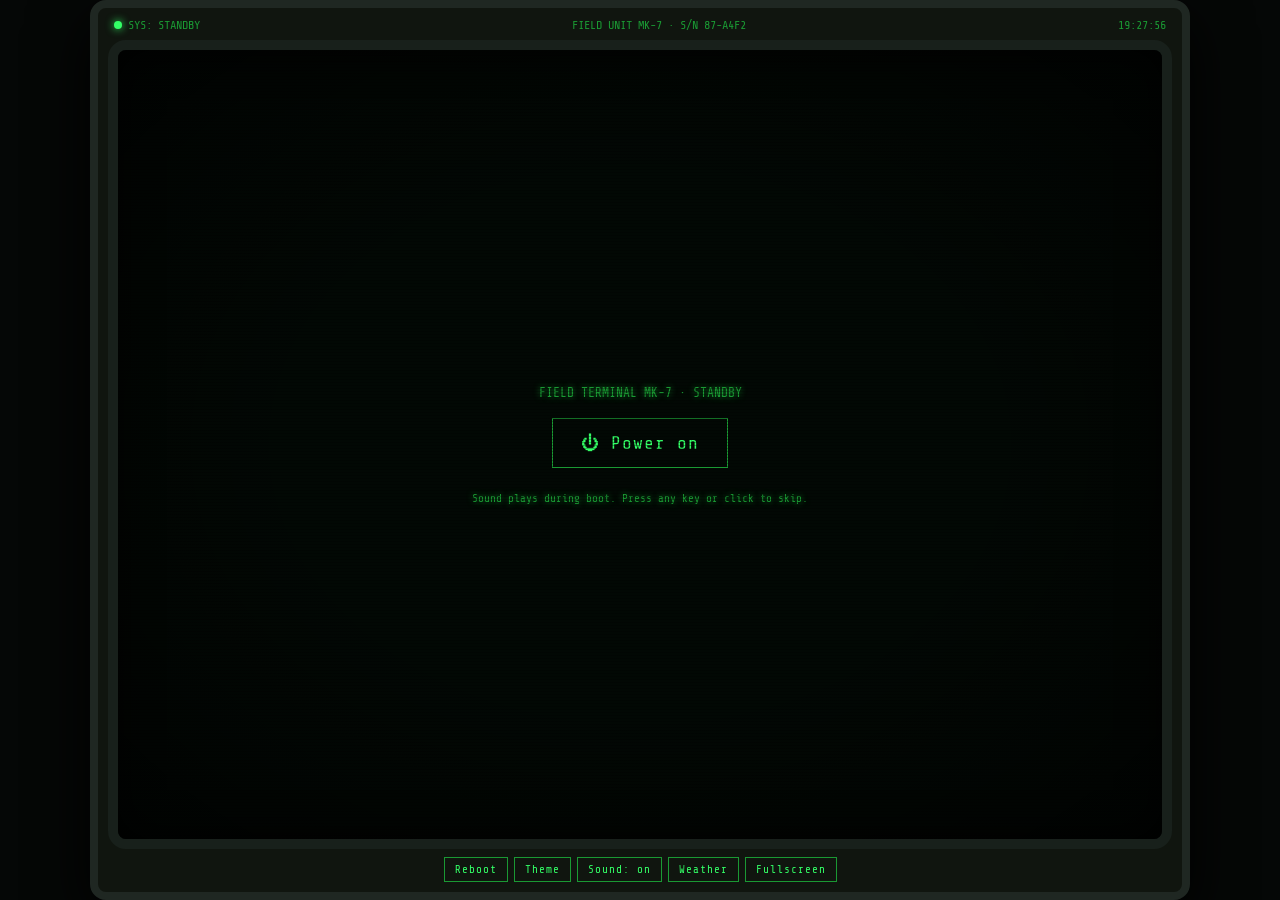
<file: index.html>
<!DOCTYPE html>
<html lang="en">
<head>
<meta charset="UTF-8">
<meta name="viewport" content="width=device-width, initial-scale=1, viewport-fit=cover">
<title>Aleex’s Penguin Arcade</title>
<link href="https://fonts.googleapis.com/css2?family=Share+Tech+Mono&display=swap" rel="stylesheet">
<style>
:root{--p:#33ff66;--pd:#1a9933;--pb:#a6ffc0;--bg:#020804;--panel:#07120b;box-sizing:border-box;padding-top:env(safe-area-inset-top,0px);padding-bottom:env(safe-area-inset-bottom,0px)}
:root:not([data-theme="light"]){color-scheme:dark}
[data-t=amber]{--p:#ffb000;--pd:#996600;--pb:#ffd866;--panel:#120d03}
[data-t=blue]{--p:#33ccff;--pd:#1a6a99;--pb:#a6e8ff;--panel:#03101a}
*{margin:0;padding:0;box-sizing:inherit}
html,body{height:100%;background:#050706}
body{font-family:'Share Tech Mono','Courier New',monospace;color:var(--p);overflow:hidden;display:flex;align-items:center;justify-content:center}
.case{width:min(100%,1100px);height:100%;max-height:900px;background:#10150f;border:8px solid #1f2722;border-radius:16px;padding:10px;display:flex;flex-direction:column;gap:8px;box-shadow:0 20px 60px #000}
.bar{display:flex;justify-content:space-between;gap:10px;font-size:12px;color:var(--pd);padding:0 6px;flex-wrap:wrap}
.led{display:inline-block;width:8px;height:8px;border-radius:50%;background:var(--p);box-shadow:0 0 8px var(--p);margin-right:6px}
.screen{flex:1;min-height:0;position:relative;background:var(--bg);border:10px solid #18201b;border-radius:18px;overflow:hidden;box-shadow:inset 0 0 40px #000}
.screen::before{content:"";position:absolute;inset:0;z-index:20;pointer-events:none;background:repeating-linear-gradient(transparent 0 2px,rgba(0,0,0,.28) 2px 3px),radial-gradient(ellipse at center,transparent 45%,rgba(0,0,0,.65))}
.stage{position:absolute;inset:0;padding:18px 22px;overflow:auto;display:none;text-shadow:0 0 6px var(--pd)}
.stage.on{display:block}
#power{display:none;text-align:center}
#power.on{display:flex;flex-direction:column;align-items:center;justify-content:center;gap:18px}
button{font:inherit;color:var(--p);background:transparent;border:1px solid var(--pd);padding:8px 14px;cursor:pointer;letter-spacing:1px}
button:hover,button:focus-visible{border-color:var(--p);box-shadow:0 0 14px var(--pd);outline:none}
.pbtn{font-size:18px;padding:14px 28px;animation:pulse 1.6s infinite}
@keyframes pulse{50%{box-shadow:0 0 22px var(--pd)}}
#boot{font-size:13px;line-height:1.5;white-space:pre-wrap}
#boot.on{animation:crt .6s ease-out}
@keyframes crt{0%{clip-path:inset(49.5% 0 49.5% 0);filter:brightness(4)}60%{clip-path:inset(49.5% 0 49.5% 0)}100%{clip-path:inset(0);filter:none}}
.ok{color:var(--pb)}.warn{color:#ffd23f}
.pbar{display:inline-block;width:240px;height:12px;border:1px solid var(--p);vertical-align:middle;margin:0 8px}
.pbar i{display:block;height:100%;width:0;background:var(--p);box-shadow:0 0 8px var(--p)}
#splash{padding:0;background:#000}
#splash img{width:100%;height:100%;object-fit:cover;display:block;opacity:0;filter:brightness(2.5) contrast(1.4)}
#splash.on img{animation:reveal 2.2s steps(14) forwards}
@keyframes reveal{0%{opacity:0;transform:translateX(-6px)}20%{opacity:.5;transform:translateX(5px)}35%{opacity:.2}55%{opacity:.85;transform:translateX(-2px)}100%{opacity:1;filter:none;transform:none}}
.cap{position:absolute;left:0;right:0;bottom:14px;text-align:center;font-size:13px;z-index:5;color:var(--pb);text-shadow:0 0 8px #000,0 0 4px #000}
.hdr{display:flex;gap:16px;align-items:center;border-bottom:1px solid var(--pd);padding-bottom:12px;margin-bottom:14px}
.hdr img{width:160px;border:1px solid var(--pd);flex-shrink:0}
.hdr h1{font-size:clamp(20px,4vw,32px);letter-spacing:3px;color:var(--pb);text-shadow:0 0 14px var(--p)}
.hdr p{font-size:12px;color:var(--pd);margin-top:4px}
.grid{display:grid;grid-template-columns:repeat(auto-fit,minmax(170px,1fr));gap:12px}
.cart{background:var(--panel);border:2px solid var(--pd);padding:14px 10px;text-align:center;cursor:pointer;position:relative;transition:transform .15s,border-color .15s}
.cart .ic{font-size:40px;filter:drop-shadow(0 0 8px var(--p))}
.cart b{display:block;margin-top:6px;color:var(--pb);letter-spacing:1px}
.cart small{color:var(--pd);font-size:11px}
.cart.sel,.cart:hover{border-color:var(--p);transform:translateY(-4px);box-shadow:0 0 22px var(--pd)}
.cart.sel::after{content:"▶";position:absolute;top:6px;left:8px;font-size:11px}
.info{margin:14px 0;border:1px solid var(--pd);padding:10px 12px;font-size:13px;line-height:1.5;min-height:74px}
.info b{color:var(--pb)}
#log{font-size:12.5px;line-height:1.45;white-space:pre-wrap;max-height:150px;overflow:auto;color:var(--p)}
.cmd{display:flex;gap:8px;margin-top:8px;border-top:1px solid var(--pd);padding-top:8px}
#in{flex:1;background:transparent;border:0;outline:0;color:var(--p);font:inherit;caret-color:var(--p);min-width:0}
.hint{font-size:11px;color:var(--pd);margin-top:6px}
.ctl{display:flex;gap:6px;justify-content:center;flex-wrap:wrap}
.ctl button{font-size:11px;padding:5px 10px}
@media(max-width:600px){.hdr img{width:90px}.case{border-width:4px;padding:6px}.screen{border-width:6px}}
@media(prefers-reduced-motion:reduce){*{animation:none!important;transition:none!important}#splash img{opacity:1;filter:none}}
</style>
</head>
<body>
<div class="case">
  <div class="bar"><span><i class="led"></i><span id="sys">SYS: STANDBY</span></span><span>FIELD UNIT MK-7 · S/N 87-A4F2</span><span id="clk">--:--:--</span></div>
  <div class="screen" id="screen">
    <div class="stage on" id="power" style="display:flex">
      <div style="font-size:13px;color:var(--pd)">FIELD TERMINAL MK-7 · STANDBY</div>
      <button class="pbtn" id="pwr">⏻ Power on</button>
      <div class="hint">Sound plays during boot. Press any key or click to skip.</div>
    </div>
    <div class="stage" id="boot"></div>
    <div class="stage" id="splash"><img id="splimg" alt="Aleex’s Penguin Arcade: an armored penguin beside a green phosphor field terminal"><div class="cap" id="cap"></div></div>
    <div class="stage" id="menu">
      <div class="hdr"><img id="banner" alt=""><div><h1>ALEEX’S PENGUIN ARCADE</h1><p>Military field terminal · cartridge system v2.7 · uplink 92%</p></div></div>
      <div class="grid" id="grid" role="listbox" aria-label="Game cartridges"></div>
      <div class="info" id="info"></div>
      <div id="log"></div>
      <div class="cmd"><span>root@penguin:~$</span><input id="in" autocomplete="off" spellcheck="false" aria-label="Command" placeholder="type help"></div>
      <div class="hint">← → select · Enter deploy · T theme · M mute · Esc focus prompt</div>
    </div>
  </div>
  <div class="ctl"><button id="bReboot">Reboot</button><button id="bTheme">Theme</button><button id="bMute">Sound: on</button><button id="bWx">Weather</button><button id="bFs">Fullscreen</button></div>
</div>
<script>
const IMG="[data-uri]";
const $=s=>document.querySelector(s),sleep=ms=>new Promise(r=>setTimeout(r,ms));
const GAMES=[
 {n:"DELTA OPS",u:"https://deltaopsishere.oneapp.dev/",i:"🎯",g:"Tactical ops",s:"ROM-Δ-041",d:"Squad-level tactical operations. Plan the approach, breach, and extract."},
 {n:"APACHE DOWN",u:"https://helicoptesim.oneapp.dev/",i:"🚁",g:"Helicopter sim",s:"ROM-AH-112",d:"Fly a gunship through hostile airspace. Keep the rotors turning."},
 {n:"PENGUIN CLICKER",u:"https://clickdapenguin.oneapp.dev/",i:"🐧",g:"Idle / clicker",s:"ROM-PG-007",d:"Click the penguin. Buy upgrades. Build an unstoppable colony."},
 {n:"ABYSSAL STATION: BELOW ZERO",u:"Abyssal_station_below_zero.html",i:"🌊",g:"Underwater survival",s:"ROM-BZ-201",d:"PLACEHOLDER DESCRIPTION."}
];
let ac,muted=false,sel=0,skip=false,booted=false;
function beep(f=440,d=.07,t='square',v=.04){if(muted||!ac)return;try{const o=ac.createOscillator(),g=ac.createGain();o.type=t;o.frequency.value=f;g.gain.setValueAtTime(v,ac.currentTime);g.gain.exponentialRampToValueAtTime(.001,ac.currentTime+d);o.connect(g);g.connect(ac.destination);o.start();o.stop(ac.currentTime+d)}catch(e){}}
function sweep(a,b,d){if(muted||!ac)return;try{const o=ac.createOscillator(),g=ac.createGain();o.type='sawtooth';o.frequency.setValueAtTime(a,ac.currentTime);o.frequency.exponentialRampToValueAtTime(b,ac.currentTime+d);g.gain.setValueAtTime(.05,ac.currentTime);g.gain.exponentialRampToValueAtTime(.001,ac.currentTime+d);o.connect(g);g.connect(ac.destination);o.start();o.stop(ac.currentTime+d)}catch(e){}}
function show(id){document.querySelectorAll('.stage').forEach(s=>{s.classList.remove('on');s.style.display=''});const e=$('#'+id);e.classList.add('on');}
$('#splimg').src=IMG;$('#banner').src=IMG;
try{const t=localStorage.getItem('pa-theme');if(t)document.documentElement.dataset.t=t}catch(e){}
setInterval(()=>{$('#clk').textContent=new Date().toTimeString().slice(0,8)},1000);

/* ---------- BOOT ---------- */
const wait=async ms=>{const end=Date.now()+ms;while(Date.now()<end&&!skip)await sleep(20)};
async function line(txt,cls,ms=60){if(skip)return;const d=document.createElement('div');if(cls)d.className=cls;d.textContent=txt;$('#boot').appendChild(d);$('#boot').scrollTop=1e5;beep(170+Math.random()*60,.02,'square',.02);await wait(ms)}
async function boot(){
  skip=false;booted=false;$('#boot').innerHTML='';$('#sys').textContent='SYS: BOOTING';
  show('boot');sweep(60,240,.5);
  await line("ALEEX FIELD COMPUTER SYSTEMS — MK-7",'ok',120);
  await line("Copyright (c) 1987-2026 Penguin Dynamics Corp.");
  await line("BIOS PA-MK7/2.7.0 · Build 9127 · 2026-10-28");
  await line("------------------------------------------------",0,40);
  if(!skip){const d=document.createElement('div');$('#boot').appendChild(d);for(let k=0;k<=1024&&!skip;k+=64){d.textContent=`POST: memory test ............ ${k}K`+(k===1024?" [OK] 640K + 384K EMS":"");beep(300+k/4,.015,'square',.015);await wait(35)}}
  for(const [a,b] of [["POST: video adapter ........... ","P1 phosphor CRT"],["POST: input devices ........... ","KB + JOY"],["POST: cartridge bay ........... ","3 slots, 3 seated"],["POST: power systems .......... ","97% capacity"],["POST: thermal sensors ........ ","42°C nominal"],["POST: audio subsystem ........ ","OK"]])await line(a+"[OK] "+b,0,90);
  await line("");
  await line("Loading kernel ..................... [OK]",'ok');
  await line("Mounting secure volumes ............ [OK]",'ok');
  await line("Opening uplink ..................... [OK] 92%",'ok');
  await line("Calibrating phosphor display ....... [OK]",'ok');
  await line("WARNING: unauthorized penguins detected in sector 7",'warn',350);
  await line("Handing off to security officer ...",0,300);
  if(!skip){const d=document.createElement('div');$('#boot').appendChild(d);for(let k=0;k<=20&&!skip;k++){d.innerHTML=`LOADING ARCADE.SYS<span class="pbar"><i style="width:${k*5}%"></i></span>${k*5}%`;beep(200+k*25,.02,'square',.015);await wait(55)}}
  await line("");await line("SYSTEM READY — ALL SUBSYSTEMS NOMINAL",'ok',400);
  await splash();
}
async function splash(){
  if(skip){return enter()}
  show('splash');sweep(120,900,.7);
  const cap=$('#cap');cap.textContent='';
  const msg="FIELD SYSTEM v2.7 // STATUS: READY // UPLINK: 92%";
  for(let i=0;i<=msg.length&&!skip;i++){cap.textContent=msg.slice(0,i);if(i%3==0)beep(520,.015,'square',.015);await wait(28)}
  if(!skip){cap.textContent=msg+"   [ press any key ]"}
  await wait(3200);enter();
}
function enter(){
  if(booted)return;booted=true;skip=true;
  show('menu');$('#sys').textContent='SYS: ONLINE';
  beep(520,.1);setTimeout(()=>beep(780,.14),110);
  render();log("Welcome, operator. Type 'help' for commands.");$('#in').focus();
}

/* ---------- MENU ---------- */
function render(){
  $('#grid').innerHTML=GAMES.map((g,i)=>`<div class="cart${i==sel?' sel':''}" role="option" aria-selected="${i==sel}" data-i="${i}" tabindex="0"><div class="ic">${g.i}</div><b>${g.n}</b><small>${g.g} · ${g.s}</small></div>`).join('');
  const g=GAMES[sel];$('#info').innerHTML=`<b>${g.n}</b> — ${g.g}<br>${g.d}<br><span style="color:var(--pd)">Condition: serviceable · Press Enter to deploy</span>`;
}
$('#grid').addEventListener('click',e=>{const c=e.target.closest('.cart');if(!c)return;const i=+c.dataset.i;if(i===sel)launch(i);else{sel=i;render();beep(360,.04)}});
function launch(i){const g=GAMES[i];log(`Deploying ${g.n} ...`);beep(320,.08);setTimeout(()=>{beep(660,.12);const w=window.open(g.u,'_blank','noopener');log(w?`${g.n} deployed. Standing by.`:`Pop-up blocked. Open manually: ${g.u}`)},350)}
function log(t){const l=$('#log');l.textContent+=(l.textContent?"\n":"")+t;l.scrollTop=1e5}
function theme(n){const T=['green','amber','blue'];const c=document.documentElement.dataset.t||'green';n=n||T[(T.indexOf(c)+1)%3];if(!T.includes(n))return log("themes: green, amber, blue");if(n==='green')delete document.documentElement.dataset.t;else document.documentElement.dataset.t=n;try{localStorage.setItem('pa-theme',n==='green'?'':n)}catch(e){}beep(420,.06);log("Phosphor set to "+n)}
function mute(){muted=!muted;$('#bMute').textContent='Sound: '+(muted?'off':'on');if(!muted)beep(600,.06)}
async function weather(){
  log("Requesting location clearance ...");
  if(!navigator.geolocation)return log("ERROR: geolocation unavailable.");
  navigator.geolocation.getCurrentPosition(async p=>{
    try{const {latitude:a,longitude:o}=p.coords;
      const r=await(await fetch(`https://api.open-meteo.com/v1/forecast?latitude=${a}&longitude=${o}&current=temperature_2m,apparent_temperature,relative_humidity_2m,wind_speed_10m&daily=temperature_2m_max,temperature_2m_min,precipitation_probability_max&timezone=auto&forecast_days=4&temperature_unit=fahrenheit&wind_speed_unit=mph`)).json();
      const c=r.current,d=r.daily;
      log(`LOCAL: ${Math.round(c.temperature_2m)}°F (feels ${Math.round(c.apparent_temperature)}°) · humidity ${c.relative_humidity_2m}% · wind ${c.wind_speed_10m} mph`);
      d.time.forEach((t,i)=>log(`  ${t.slice(5)}  ${Math.round(d.temperature_2m_max[i])}°/${Math.round(d.temperature_2m_min[i])}°  precip ${d.precipitation_probability_max[i]}%`));
    }catch(e){log("ERROR: weather uplink blocked. This preview can’t reach the weather service; it should work on your own host.")}
  },e=>log(`ERROR: location denied (code ${e.code}). Allow location access and retry.`),{timeout:12000});
}
function fs(){document.fullscreenElement?document.exitFullscreen():document.documentElement.requestFullscreen().catch(()=>{})}
function cmd(s){
  s=s.trim().toLowerCase();if(!s)return;log("$ "+s);const [b,...a]=s.split(/\s+/),arg=a.join(' ');
  switch(b){
    case 'help':case '?':log("help · ls · run <1-3|name> · weather · theme [green|amber|blue] · mute · fs · about · boot · clear");break;
    case 'ls':GAMES.forEach((g,i)=>log(` ${i+1}. ${g.n.padEnd(16)} ${g.g}`));break;
    case 'run':case 'launch':{const i=/^\d+$/.test(arg)?+arg-1:GAMES.findIndex(g=>g.n.toLowerCase().includes(arg));if(GAMES[i]){sel=i;render();launch(i)}else log("No such cartridge. Try: ls");break}
    case 'weather':case 'wx':weather();break;
    case 'theme':theme(arg);break;
    case 'mute':mute();break;
    case 'fs':case 'fullscreen':fs();break;
    case 'about':case 'diag':log(`UNIT PA-MK7-1987 · FW 2.7.0 · uptime ${Math.floor(performance.now()/1000)}s · bay 3/3 serviceable · audio ${muted?'muted':'active'}`);break;
    case 'boot':case 'reboot':boot();break;
    case 'clear':$('#log').textContent='';break;
    case 'sudo':log("Nice try. The penguins outrank you.");break;
    default:log(`unknown command: ${b}. Type 'help'.`);beep(140,.12)
  }
}
$('#in').addEventListener('keydown',e=>{if(e.key==='Enter'){cmd(e.target.value);e.target.value=''}e.stopPropagation&&0});
document.addEventListener('keydown',e=>{
  if(!ac)return;
  if(!booted){skip=true;return}
  if(e.target===$('#in')){if(e.key==='ArrowLeft'&&!$('#in').value||e.key==='ArrowRight'&&!$('#in').value){}else return}
  if(e.key==='ArrowRight'){sel=(sel+1)%GAMES.length;render();beep(360,.04)}
  else if(e.key==='ArrowLeft'){sel=(sel+GAMES.length-1)%GAMES.length;render();beep(360,.04)}
  else if(e.key==='Enter'&&document.activeElement.classList.contains('cart'))launch(sel);
  else if(e.key==='Escape')$('#in').focus();
});
document.addEventListener('keydown',e=>{if(booted&&e.target!==$('#in')){const k=e.key.toLowerCase();if(k==='t')theme();if(k==='m')mute();if(k==='f')fs();if(e.key==='Enter'&&document.activeElement===document.body)launch(sel)}});
$('#screen').addEventListener('click',()=>{if(ac&&!booted)skip=true});
$('#pwr').addEventListener('click',e=>{e.stopPropagation();ac=new(window.AudioContext||window.webkitAudioContext)();boot()});
$('#bReboot').onclick=()=>{if(ac){boot()}};
$('#bTheme').onclick=()=>theme();$('#bMute').onclick=mute;$('#bFs').onclick=fs;
$('#bWx').onclick=()=>{if(booted)weather();else if(ac)skip=true};
</script>
</body>
</html>
</file>
